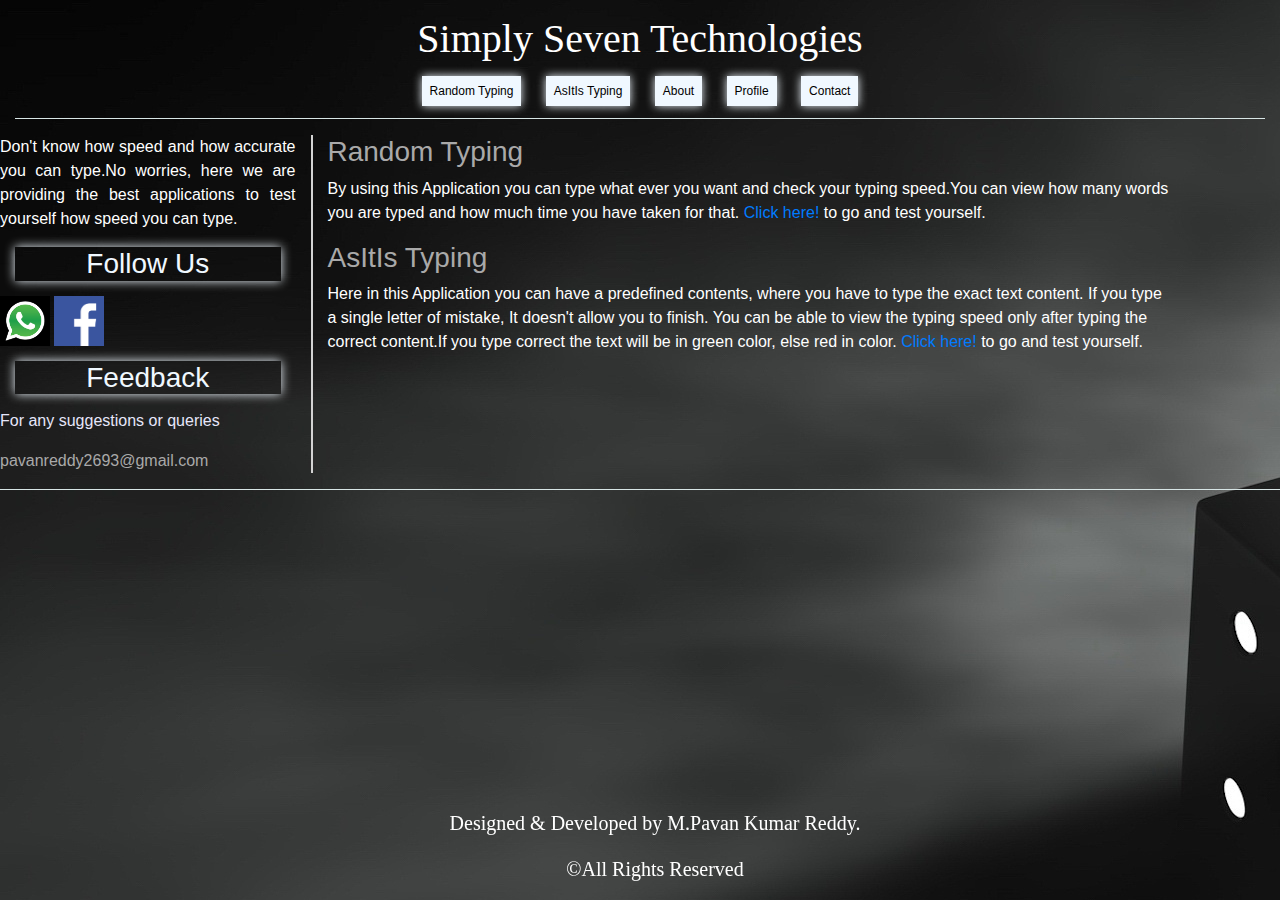
<file: index.html>
<!DOCTYPE html>
<html lang="en">
<head>
    <meta charset="UTF-8">
    <title>HomePage</title>

    <!-- Latest compiled and minified CSS -->
    <link rel="stylesheet" href="https://maxcdn.bootstrapcdn.com/bootstrap/4.3.1/css/bootstrap.min.css">

    <!-- jQuery library -->
    <script src="https://ajax.googleapis.com/ajax/libs/jquery/3.3.1/jquery.min.js"></script>

    <!-- Popper JS -->
    <script src="https://cdnjs.cloudflare.com/ajax/libs/popper.js/1.14.7/umd/popper.min.js"></script>

    <!-- Latest compiled JavaScript -->
    <script src="https://maxcdn.bootstrapcdn.com/bootstrap/4.3.1/js/bootstrap.min.js"></script>
    <link rel="stylesheet" href="homepage-styles.css"/>
</head>
<body id="homepageBody" class="body">
<div class="container-fluid">
    <div class="row">
        <div class="col-sm-12">
            <h1 id="company-name">Simply Seven Technologies</h1>
        </div>
</div>
    <div class="row header">
        <div class="col-sm-12">
        <a href="AllApps/AnyTextTyping.html">Random Typing</a>
        <a href="AllApps/AsItIs.html">AsItIs Typing</a>
        <a href="#">About</a>
        <a href="#">Profile</a>
        <a href="#">Contact</a>
        </div>
    </div>
    <hr style="background-color:azure"/>
</div>
<div class="row">
<div class="col-sm-3">
    <p style="text-align: justify">Don't know how speed and how accurate you can type.No worries, here we are providing the best applications to test yourself how speed you can type.</p>
    <h3>Follow Us</h3>
    <a href="https://api.whatsapp.com/send?phone=919739249781" target="_blank"><img src="/images/whatsapp-logo.png" width="50px" height="50px;"/></a>
    <a href="https://www.facebook.com/pavankumarreddy.mukkara" target="_blank"><img src="/images/facebook-logo.png" width="50px" height="50px"/> </a>
        <h3>Feedback</h3>
    <p class="p">For any suggestions or queries</p>
    <a href="emailto:pavanreddy2693@gmail.com" id="email-support">pavanreddy2693@gmail.com</a>
    </div>
    <div class="col-sm-8">
        <h3>Random Typing</h3>
        <p>By using this Application you can type what ever you want and check your typing speed.You can view how many words you are typed and how much time you have taken for that. <a href="AllApps/AnyTextTyping.html">Click here!</a> to go and test yourself.</p>
        <h3>AsItIs Typing</h3>
        <p>Here in this Application you can have a predefined contents, where you have to type the exact text content. If you type a single letter of mistake, It doesn't allow you to finish. You can be able to view the typing speed only after typing the correct
            content.If you type correct the text will be in green color, else red in color. <a href="AllApps/AsItIs.html">Click here!</a> to go and test yourself.</p>
    </div>
</div>
<hr style="background-color: azure"/>
<div class="col-sm-12">

    <footer class="col-sm-12">
    <p>Designed & Developed by M.Pavan Kumar Reddy.</p>
    <p>&copy;All Rights Reserved</p>
    </footer>
</div>

</body>
</html>
</file>
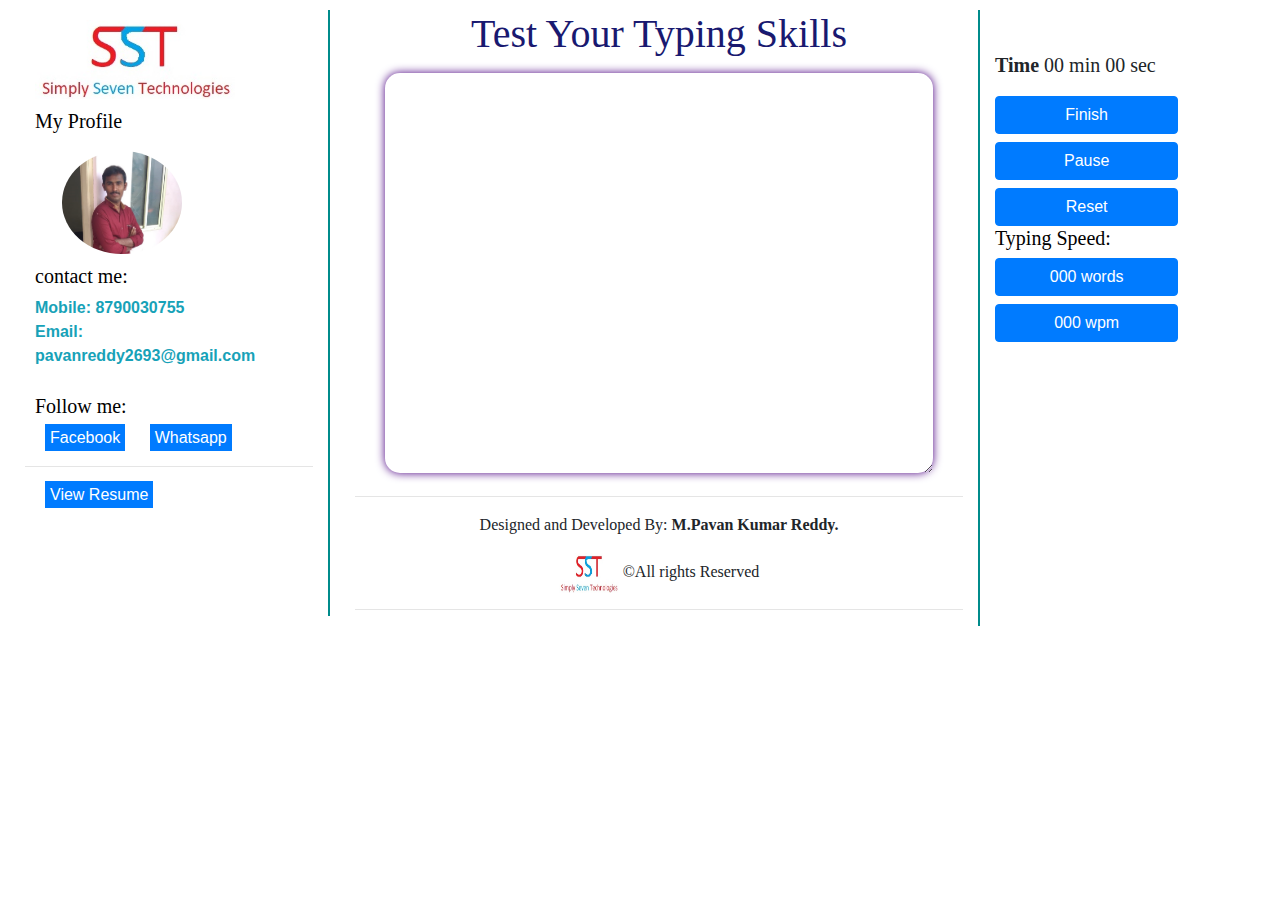
<file: All_Typing_Testers/AnyTextTyping.html>
<!DOCTYPE html>
<html lang="en">
<head>
    <meta charset="UTF-8">
    <title>Random Text Typing Test</title>
    <link rel="stylesheet" href="../styles.css"/>

    <!-- Latest compiled and minified CSS -->
    <link rel="stylesheet" href="https://maxcdn.bootstrapcdn.com/bootstrap/4.3.1/css/bootstrap.min.css">

    <!-- jQuery library -->
    <script src="https://ajax.googleapis.com/ajax/libs/jquery/3.3.1/jquery.min.js"></script>

    <!-- Popper JS -->
    <script src="https://cdnjs.cloudflare.com/ajax/libs/popper.js/1.14.7/umd/popper.min.js"></script>

    <!-- Latest compiled JavaScript -->
    <script src="https://maxcdn.bootstrapcdn.com/bootstrap/4.3.1/js/bootstrap.min.js"></script>
</head>
<body>
<div class="container-fluid">
    <div class="row">
        <div class="col-sm-3">
            <div class="row">
                <div id="logo">
                    <img src="../images/logo.jpg" width="200px" height="80px" class="img-fluid"/>
                </div>
            </div>
            <div class="row">
                <div id="profile">
                    <h5 class="profile-heading">My Profile</h5>
                </div>
            </div>
            <div class="row">
                <div id="my-image">
                    <img src="../images/my-image.jpg" width="120px" height="120px" class="img-fluid rounded-circle"/>
                </div>
            </div>
            <div class="row">
                <div id="contact-me">
                    <h5>contact me:</h5><p class="text-info"><b>Mobile: 8790030755<br/>Email: pavanreddy2693@gmail.com</b></p>
                </div>
            </div>
            <div class="row">
                <div id="follow-me">
                    <h5>Follow me:</h5> <a href="https://www.facebook.com/pavankumarreddy.mukkara" class="bg-primary" target="_blank">Facebook</a> <a href="https://api.whatsapp.com/send?phone=919739249781" target="_blank" class="bg-primary">Whatsapp</a>
                </div>
            </div>
            <hr/>
            <div class="row">
                <div id="my-resume">
                    <a href="https://pavanreddysfdc.github.io/" class="bg-primary" target="_blank">View Resume</a>
                </div>
            </div>

        </div>
        <div id="main-div" class="col-sm-6">
            <div>
                <h1>Test Your Typing Skills</h1>
            </div>
            <form>
                <div class="textarea-div">
                    <textarea id="textEntered" style="height: 400px;"></textarea>
                </div>
                <div>
                    <p id="congrats"></p>
                </div>
                <div id="footer">
                    <hr/>
                    <p> Designed and Developed By: <b>M.Pavan Kumar Reddy.</b></p>
                    <img src="../images/logo.jpg" width="60px" height="40px;">
                    &copy;All rights Reserved
                </div>

            </form>
            <hr/>

        </div>
        <div class="col-sm-2" id="side">

            <p><b>Time </b><span id="min">00</span> min <span id="sec">00 </span>sec <span id="typingSpeed"></span> </p>
            <button id="finish-button" type="button" class="btn btn-block btn-primary">Finish</button>
            <button id="pause-button" type="button" class="btn btn-block btn-primary">Pause</button>
            <button id="resume-button" type="button" class="btn btn-block btn-primary">Resume</button>
            <button id="reset-button" type="button" class="btn btn-block btn-primary">Reset</button>
            <h5>Typing Speed:</h5>
            <button id="wordsTypedButton" type="button" class="btn btn-block btn-primary"><span id="wordsTyped">000</span> words</button>
            <button id="typingspeed-button" type="button" class="btn btn-block btn-primary"><span id="typing-speed">000</span> wpm</button>

        </div>
    </div>
</div>
<script src="../RandomTextTyping.js"></script>
</body>
</html>
</file>
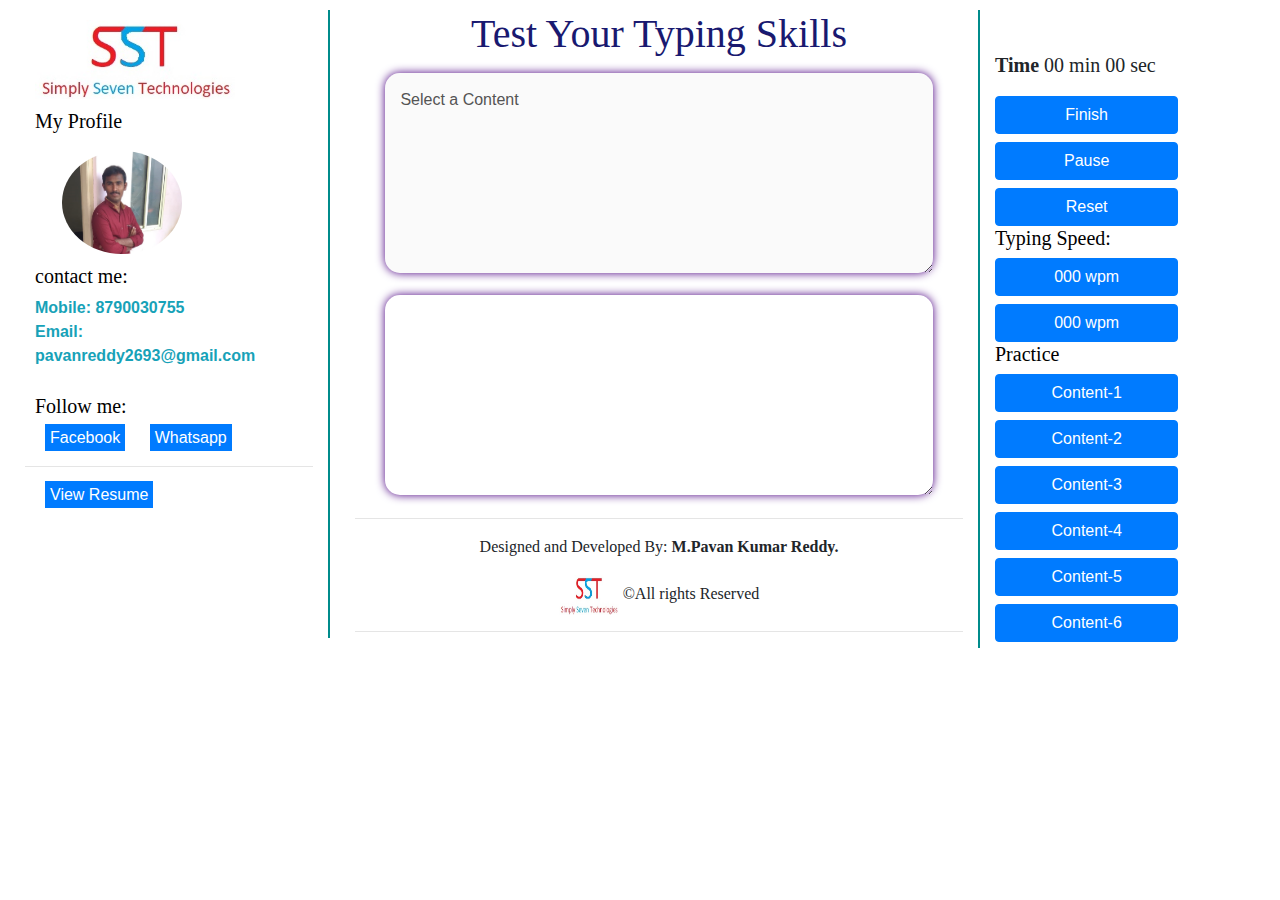
<file: All_Typing_Testers/AsItIs.html>
<!DOCTYPE html>
<html lang="en">
<head>
    <meta charset="UTF-8">
    <title>Typing Test App</title>
    <link rel="stylesheet" href="../styles.css"/>

    <!-- Latest compiled and minified CSS -->
    <link rel="stylesheet" href="https://maxcdn.bootstrapcdn.com/bootstrap/4.3.1/css/bootstrap.min.css">

    <!-- jQuery library -->
    <script src="https://ajax.googleapis.com/ajax/libs/jquery/3.3.1/jquery.min.js"></script>

    <!-- Popper JS -->
    <script src="https://cdnjs.cloudflare.com/ajax/libs/popper.js/1.14.7/umd/popper.min.js"></script>

    <!-- Latest compiled JavaScript -->
    <script src="https://maxcdn.bootstrapcdn.com/bootstrap/4.3.1/js/bootstrap.min.js"></script>
</head>
<body class="background">
<div class="container-fluid">
    <div class="row">
        <div class="col-sm-3">
            <div class="row">
                <div id="logo">
                    <img src="../images/logo.jpg" width="200px" height="80px" class="img-fluid"/>
                </div>
            </div>
            <div class="row">
                <div id="profile">
                    <h5 class="profile-heading">My Profile</h5>
                </div>
            </div>
            <div class="row">
                <div id="my-image">
                   <img src="../images/my-image.jpg" width="120px" height="120px" class="img-fluid rounded-circle"/>
                </div>
            </div>
            <div class="row">
                <div id="contact-me">
                    <h5>contact me:</h5><p class="text-info"><b>Mobile: 8790030755<br/>Email: pavanreddy2693@gmail.com</b></p>
                </div>
            </div>
            <div class="row">
                <div id="follow-me">
                    <h5>Follow me:</h5> <a href="https://www.facebook.com/pavankumarreddy.mukkara" class="bg-primary" target="_blank">Facebook</a> <a href="https://api.whatsapp.com/send?phone=919739249781" target="_blank" class="bg-primary">Whatsapp</a>
                </div>
            </div>
            <hr/>
            <div class="row">
                <div id="my-resume">
                    <a href="https://pavanreddysfdc.github.io/" class="bg-primary" target="_blank">View Resume</a>
                </div>
            </div>

        </div>
<div id="main-div" class="col-sm-6">
    <div>
<h1>Test Your Typing Skills</h1>
    </div>
    <form>
    <div class="textarea-div">
        <textarea id="textDefined" disabled>Select a Content</textarea>
    </div>

    <div class="textarea-div">
        <textarea id="textEntered"></textarea>
    </div>
    <div>
        <p id="congrats"></p>
    </div>
        <div id="footer">
            <hr/>
            <p> Designed and Developed By: <b>M.Pavan Kumar Reddy.</b></p>
                <img src="../images/logo.jpg" width="60px" height="40px;">
                &copy;All rights Reserved
        </div>

    </form>
    <hr/>

</div>
        <div class="col-sm-2" id="side">

                    <p><b>Time </b><span id="min">00</span> min <span id="sec">00 </span>sec <span id="typingSpeed"></span> </p>
                    <button id="finish-button" type="button" class="btn btn-block btn-primary">Finish</button>
            <button id="pause-button" type="button" class="btn btn-block btn-primary">Pause</button>
            <button id="resume-button" type="button" class="btn btn-block btn-primary">Resume</button>
            <button id="reset-button" type="button" class="btn btn-block btn-primary">Reset</button>
            <h5>Typing Speed:</h5>
            <button id="typingspeed-button" type="button" class="btn btn-block btn-primary"><span id="typing-speed">000</span> wpm</button>
            <button id="totalWords-button" type="button" class="btn btn-block btn-primary"><span id="totalWords">000</span> wpm</button>

            <h5>Practice</h5>
        <button class="btn btn-block btn-primary" id="content-1">Content-1</button>
        <button class="btn btn-block btn-primary" id="content-2">Content-2</button>
        <button class="btn btn-block btn-primary" id="content-3">Content-3</button>
        <button class="btn btn-block btn-primary" id="content-4">Content-4</button>
        <button class="btn btn-block btn-primary" id="content-5">Content-5</button>
        <button class="btn btn-block btn-primary" id="content-6">Content-6</button>
        </div>
    </div>
</div>
<script src="../script.js"></script>
</body>
</html>
</file>
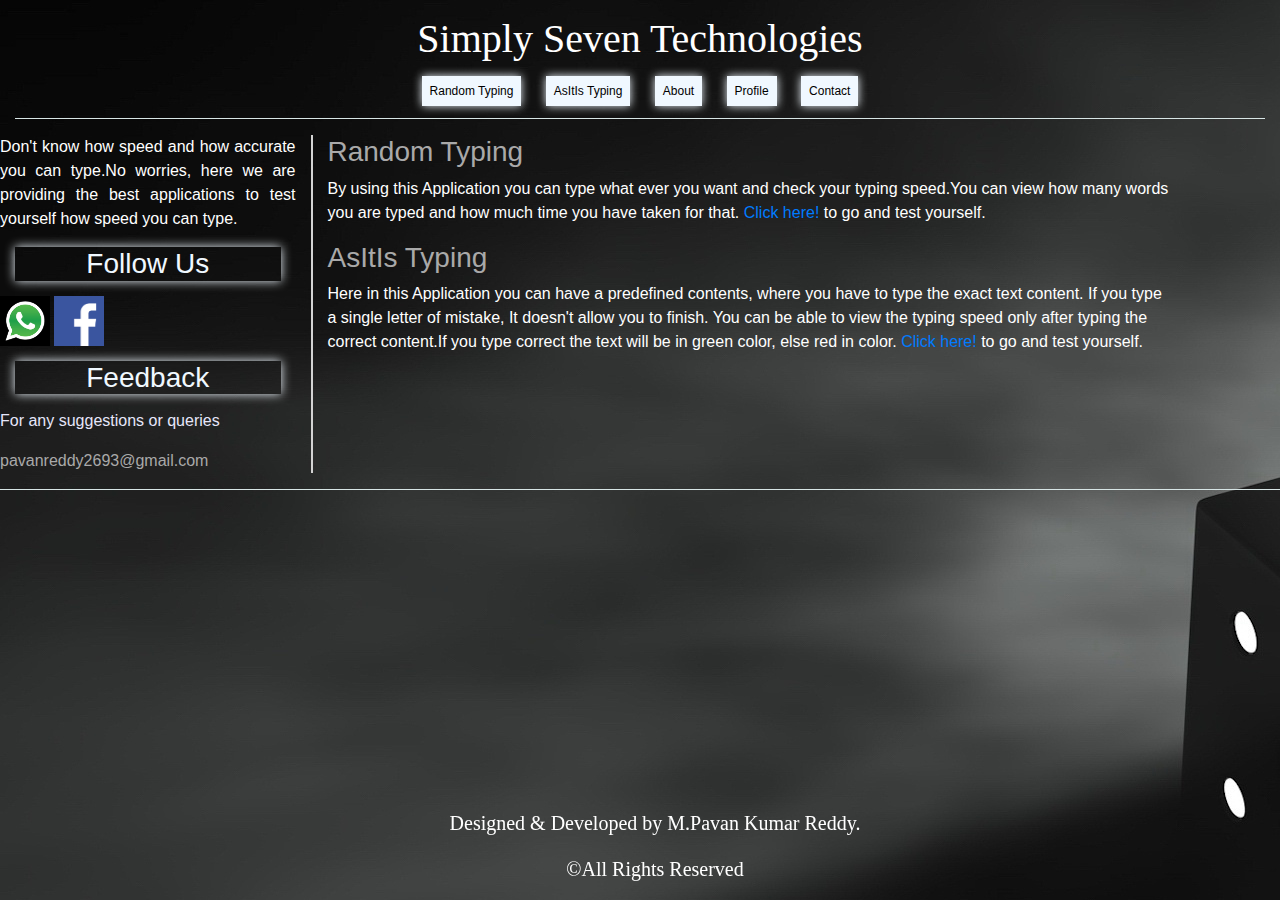
<file: All_Typing_Testers/title.html>
<!DOCTYPE html>
<html lang="en">
<head>
    <meta charset="UTF-8">
    <title>HomePage</title>

    <!-- Latest compiled and minified CSS -->
    <link rel="stylesheet" href="https://maxcdn.bootstrapcdn.com/bootstrap/4.3.1/css/bootstrap.min.css">

    <!-- jQuery library -->
    <script src="https://ajax.googleapis.com/ajax/libs/jquery/3.3.1/jquery.min.js"></script>

    <!-- Popper JS -->
    <script src="https://cdnjs.cloudflare.com/ajax/libs/popper.js/1.14.7/umd/popper.min.js"></script>

    <!-- Latest compiled JavaScript -->
    <script src="https://maxcdn.bootstrapcdn.com/bootstrap/4.3.1/js/bootstrap.min.js"></script>
    <link rel="stylesheet" href="../homepage-styles.css"/>
</head>
<body id="homepageBody" class="body">
<div class="container-fluid">
    <div class="row">
        <div class="col-sm-12">
            <h1 id="company-name">Simply Seven Technologies</h1>
        </div>
</div>
    <div class="row header">
        <div class="col-sm-12">
        <a href="AnyTextTyping.html">Random Typing</a>
        <a href="AsItIs.html">AsItIs Typing</a>
        <a href="#">About</a>
        <a href="#">Profile</a>
        <a href="#">Contact</a>
        </div>
    </div>
    <hr style="background-color:azure"/>
</div>
<div class="row">
<div class="col-sm-3">
    <p style="text-align: justify">Don't know how speed and how accurate you can type.No worries, here we are providing the best applications to test yourself how speed you can type.</p>
    <h3>Follow Us</h3>
    <a href="https://api.whatsapp.com/send?phone=919739249781" target="_blank"><img src="../images/whatsapp-logo.png" width="50px" height="50px;"/></a>
    <a href="https://www.facebook.com/pavankumarreddy.mukkara" target="_blank"><img src="../images/facebook-logo.png" width="50px" height="50px"/> </a>
        <h3>Feedback</h3>
    <p class="p">For any suggestions or queries</p>
    <a href="emailto:pavanreddy2693@gmail.com" id="email-support">pavanreddy2693@gmail.com</a>
    </div>
    <div class="col-sm-8">
        <h3>Random Typing</h3>
        <p>By using this Application you can type what ever you want and check your typing speed.You can view how many words you are typed and how much time you have taken for that. <a href="AnyTextTyping.html">Click here!</a> to go and test yourself.</p>
        <h3>AsItIs Typing</h3>
        <p>Here in this Application you can have a predefined contents, where you have to type the exact text content. If you type a single letter of mistake, It doesn't allow you to finish. You can be able to view the typing speed only after typing the correct
            content.If you type correct the text will be in green color, else red in color. <a href="AsItIs.html">Click here!</a> to go and test yourself.</p>
    </div>
</div>
<hr style="background-color: azure"/>
<div class="col-sm-12">

    <footer class="col-sm-12">
    <p>Designed & Developed by M.Pavan Kumar Reddy.</p>
    <p>&copy;All Rights Reserved</p>
    </footer>
</div>

</body>
</html>
</file>
<file: homepage-styles.css>
#homepageBody{
    background-image: url("images/homepage-background.jpg");
    background-repeat: no-repeat;
    width: 100%;
    height: 100%;
}
.col-sm-12 h1{
    color:white;
    text-align: center;
    margin: 15px;
}
.header{
    text-align: center;
}
.col-sm-12 a{
    text-decoration: none;
    padding:8px;
    font-size: 12px;
    color:black;
    margin: 10px;
    box-shadow: 0 0 10px aliceblue;
    background-color: aliceblue;
}
.col-sm-12 a:hover{
    text-decoration: none;
    padding:10px;
    font-size: 16px;
    color:aliceblue;
    box-shadow: 0 0 10px aliceblue;
    margin: 10px;
    background-color: transparent;
}
p{
    color:white;
}
.col-sm-3 h3{
    color:aliceblue;
    box-shadow: 0 0 10px;
    text-align: center;
    margin: 15px;
}
.col-sm-3 a{
    color:darkgray;
}
.p{
color:lavender;
}
.col-sm-8 h3{
    color:darkgrey;
}
.col-sm-12 footer{
    text-align: center;
    bottom:0;
    position: fixed;
    font-family: Tempus Sans ITC;
    font-size: 20px;
}
.col-sm-3{
    border-right: 2px solid lightgrey;
}
#company-name{
    font-family: Chiller;
}
</file>
<file: styles.css>
.background{
    margin:0;
    background-color:white;
}
#main-div{
    text-align: center;
    margin-top:10px;
}

textarea{
    box-shadow: 0 0 10px indigo;
    border-radius: 15px;
    padding:15px;
    font-family: Arial,sans-serif;
    border: none;
}
.textarea-div{
    margin-top:15px;
}

.col-sm-3,.col-sm-6{
    border-right: 2px solid darkcyan;
}
#my-image{
    margin-left: 10%;
    text-align: center;
}
.col-sm-3{
    margin: 10px;
}
.col-sm-2{
    margin-top: 50px;
}
.col-sm-2 p{
    font-family: Chiller;
    font-size: 20px;
}
#side a{
    text-decoration: none;
    margin-top: 10px;
}
form textarea{
    width:90%;
    height:200px;
}
.col-sm-3 a,.col-sm-3 a:hover{
    text-decoration: none;
    color:white;
    padding: 5px;
    margin:10px;
}
.col-sm-3 .row{
    margin:10px;
}
h5{
    color:black;
    font-family: Chiller;
}
h1{
    color: midnightblue;
    font-family: Chiller;
}
#footer{
    background-color: white;
    font-family:"Tempus Sans ITC";
}
#resume-button{
    display:none;
}
</file>
